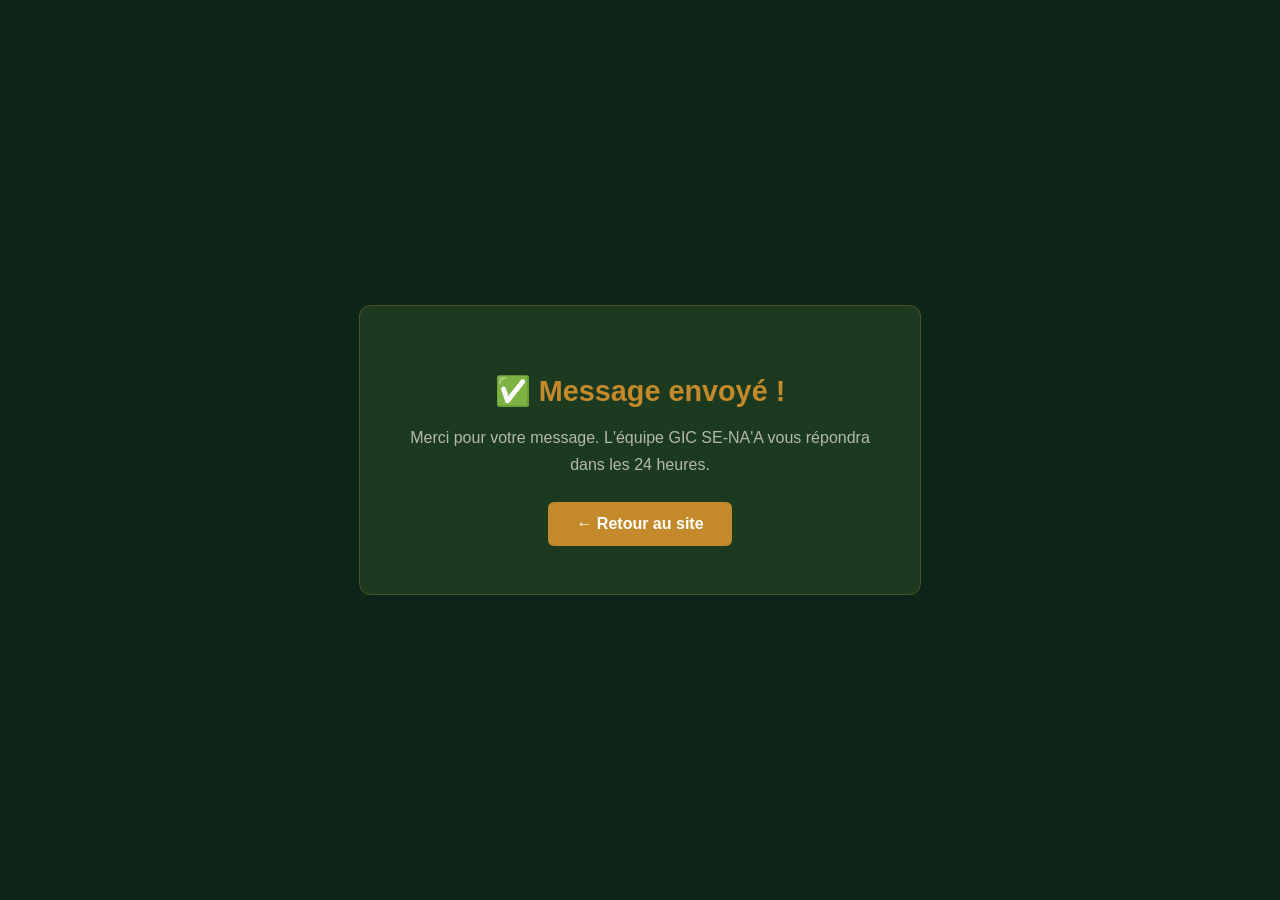
<file: success.html>
<!DOCTYPE html>
<html lang="fr">
<head>
<meta charset="UTF-8">
<meta name="viewport" content="width=device-width,initial-scale=1">
<title>Message envoyé — GIC SE-NA'A</title>
<style>
  body{font-family:sans-serif;background:#0D2419;display:flex;align-items:center;justify-content:center;min-height:100vh;margin:0}
  .box{background:#1B3A1F;border-radius:12px;padding:3rem 2.5rem;text-align:center;max-width:480px;border:1px solid rgba(196,137,43,.3)}
  h1{font-size:1.8rem;color:#C4892B;margin-bottom:1rem}
  p{color:rgba(247,240,224,.7);line-height:1.7;margin-bottom:1.5rem}
  a{display:inline-block;background:#C4892B;color:#fff;padding:.8rem 1.8rem;border-radius:6px;text-decoration:none;font-weight:700}
</style>
</head>
<body>
  <div class="box">
    <h1>✅ Message envoyé !</h1>
    <p>Merci pour votre message. L'équipe GIC SE-NA'A vous répondra dans les 24 heures.</p>
    <a href="index.html">← Retour au site</a>
  </div>
</body>
</html>
</file>
